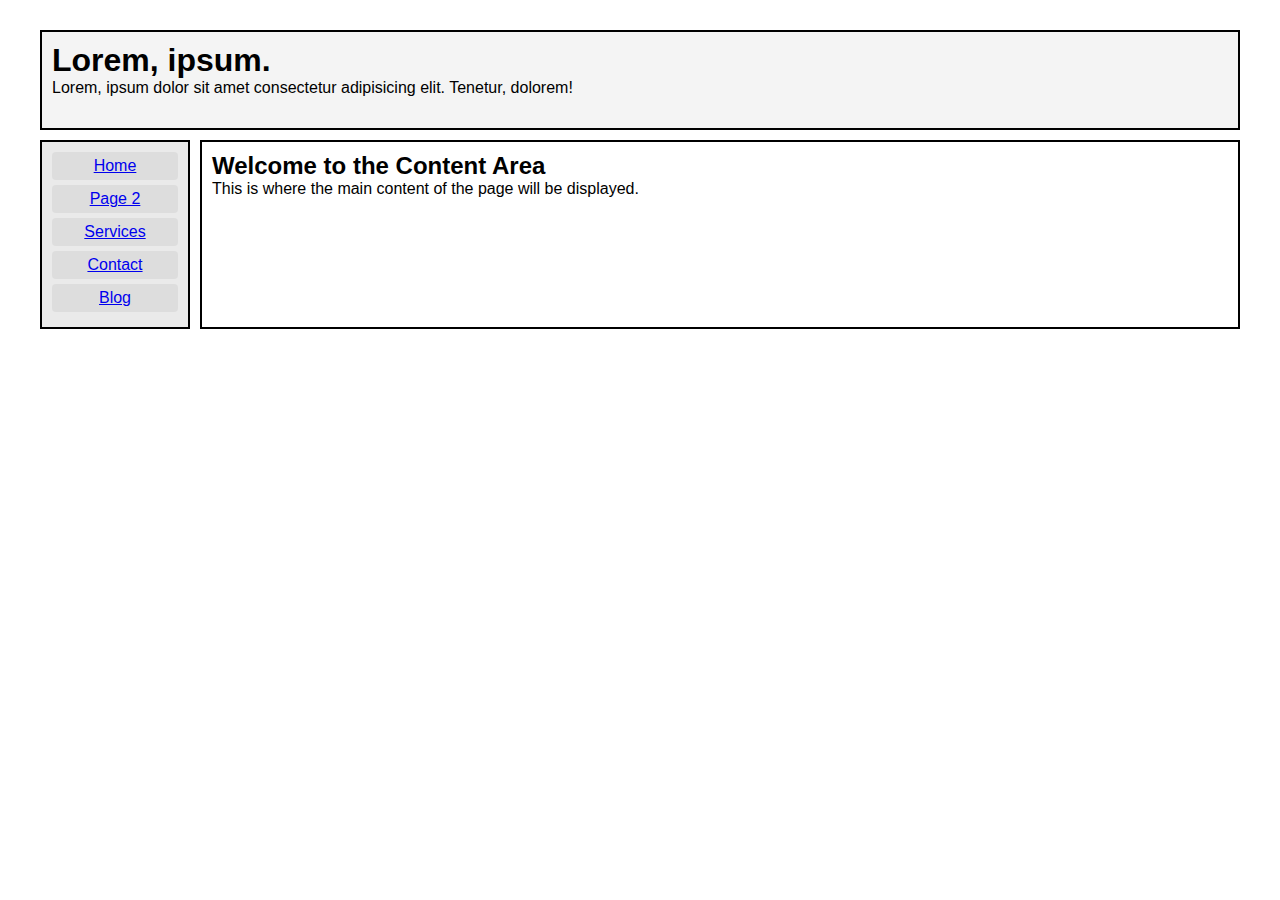
<file: index.html>
<!DOCTYPE html>
<html lang="en">

<head>
    <meta charset="UTF-8">
    <meta name="viewport" content="width=device-width, initial-scale=1.0">
    <script src="./header.js" defer></script>
    <link rel="stylesheet" href="./style.css">
    <title>Grid Layout Test</title>
</head>

<body>
    <div class="container">
        <div class="item header">
            <!-- Header will be dynamically loaded here -->
        </div>
        <div class="item sidebar">
            <!-- Sidebar will be dynamically loaded here -->
        </div>
        <div class="item content">
            <h2>Welcome to the Content Area</h2>
            <p>This is where the main content of the page will be displayed.</p>
        </div>
    </div>
</body>

</html>
</file>
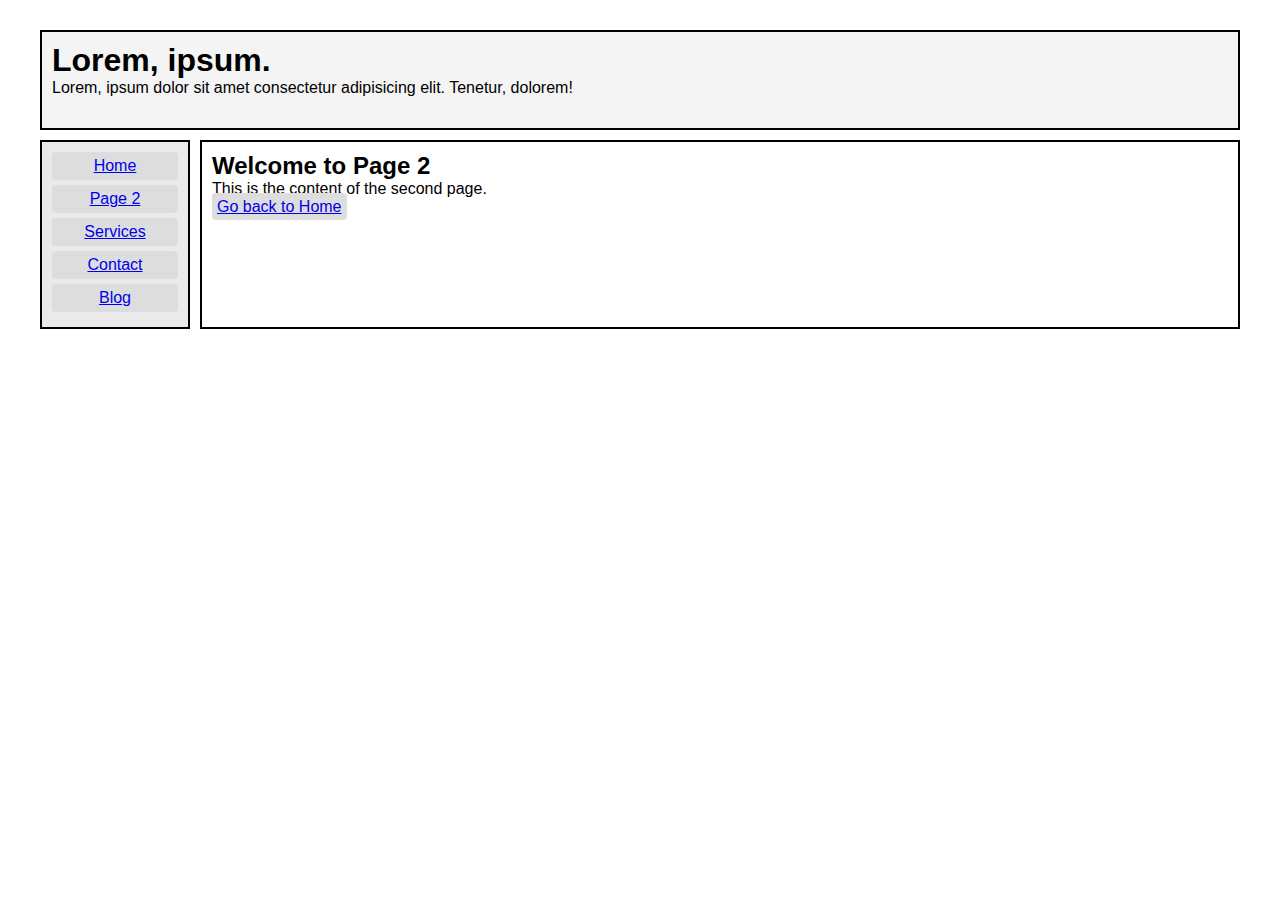
<file: page2.html>
<!DOCTYPE html>
<html lang="en">

<head>
    <meta charset="UTF-8">
    <meta name="viewport" content="width=device-width, initial-scale=1.0">
    <script src="./header.js" defer></script>
    <link rel="stylesheet" href="./style.css">
    <title>Page 2</title>
</head>

<body>
    <div class="container">
        <div class="item header">
            <!-- Header will be dynamically loaded here -->
        </div>
        <div class="item sidebar">
            <!-- Sidebar will be dynamically loaded here -->
        </div>
        <div class="item content">
            <h2>Welcome to Page 2</h2>
            <p>This is the content of the second page.</p>
            <a href="index.html" class="link">Go back to Home</a>
        </div>
    </div>
</body>

</html>
</file>
<file: style.css>
.container {
    display: grid;
    grid-template-areas:
        'header header'
        'sidebar content';
    grid-gap: 10px;
    grid-template-columns: 150px 1fr;
    grid-template-rows: 100px 1fr;
    max-width: 1200px;
    margin: 0 auto;
}

* {
    margin: 0px;
    padding: 0px;
}

body {
    margin-top: 30px;
    font-family: Arial, sans-serif;
}

.item {
    padding: 10px;
    border: 2px solid black;
}

.header {
    grid-area: header;
    background-color: #f4f4f4;
}

.sidebar {
    grid-area: sidebar;
    background-color: #eaeaea;
}

.content {
    grid-area: content;
    background-color: #ffffff;
}

.link {
    margin-bottom: 5px;
    padding: 5px;
    background-color: #ddd;
    border-radius: 4px;
    text-align: center;
}

.link:hover {
    background-color: #ccc;
    cursor: pointer;
}
</file>
